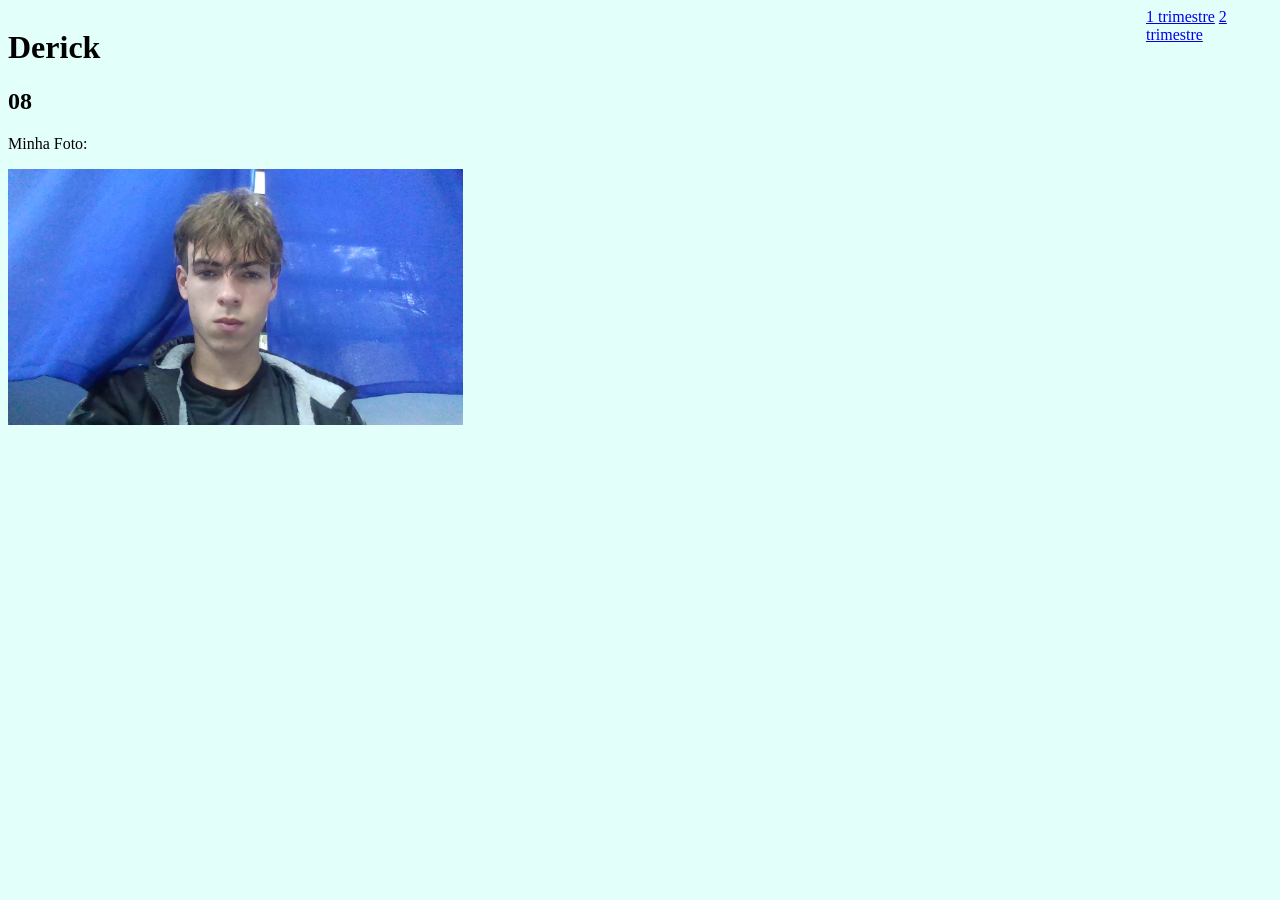
<file: index.html>
<!DOCTYPE html>
<html lang="pt.br">

<head>
    <meta charset="UTF-8">
    <meta name="viewport" content="width=device-width, initial-scale=1.0">
    <link rel="stylesheet" href="style.css">
    <title>"Derick"</title>
</head>

<body>
    <div class="Biografia">
        <h1 class="identificação"> Derick </h1>
        <h2>08
        </h2>
        <p>Minha Foto:
        </p>
        <img class="galeria" src="IMG_20260427_120323.jpg" alt="foto de Derick">
    </div>
    <div class="links">
        <a href="./1tri.html">1 trimestre</a>
        <a href="./2tri.html">2 trimestre</a>
        <a href="#"></a>
    </div>
</body>

</html>
</file>
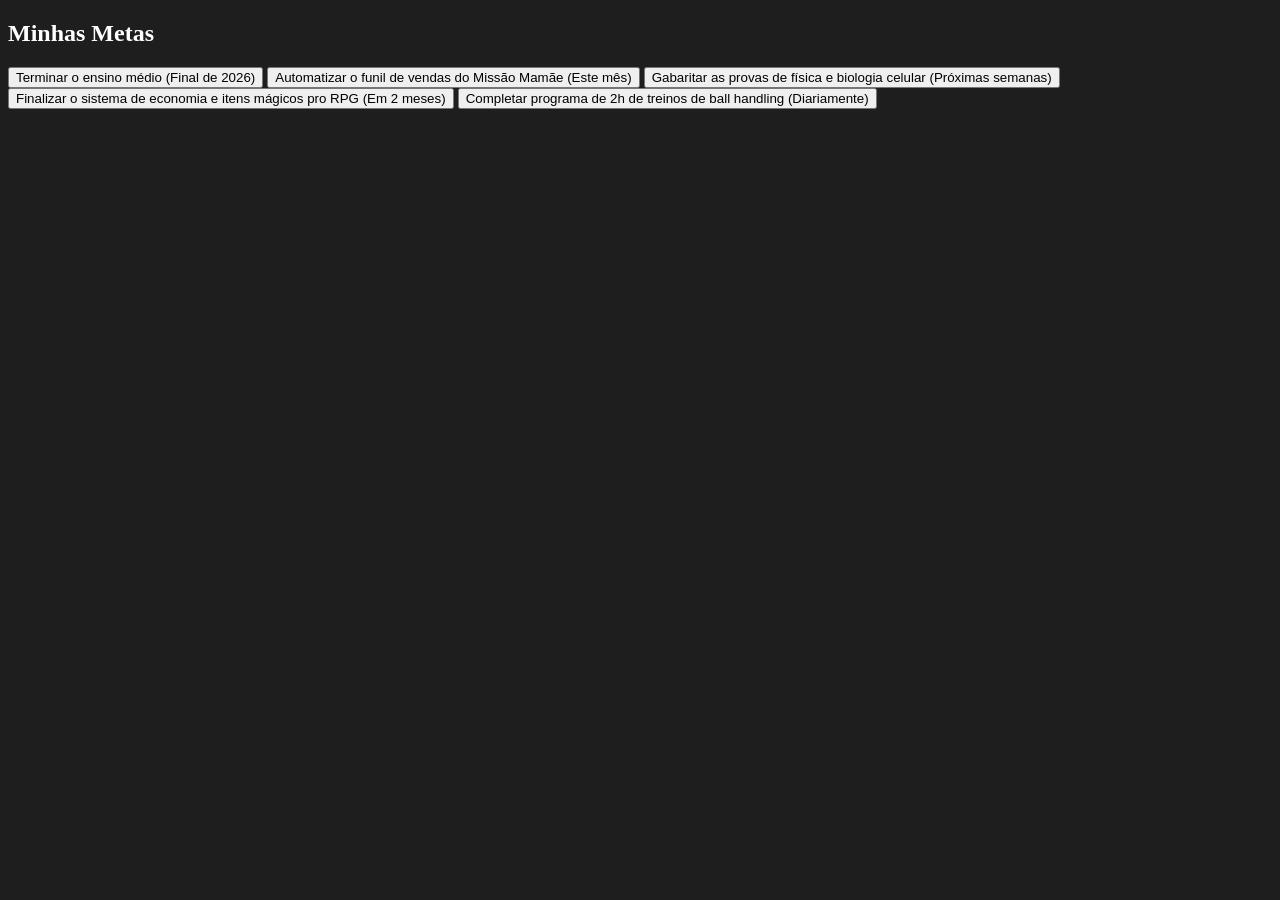
<file: 1tri.html>
<!DOCTYPE html>
<html lang="pt">
<head>
    <meta charset="UTF-8">
    <meta name="viewport" content="width=device-width, initial-scale=1.0">
    <title>1° Trimestre - Derick</title>
    <link rel="stylesheet" href="1tri.css">
</head>
<body>
    <section class="conteudo-principal">
        <h2 class="titulo-principal">Minhas Metas</h2>
        
        <div class="botoes">
            <button class="botao" onclick="alert('Começar o ensino superior')">Terminar o ensino médio (Final de 2026)</button>
            <button class="botao">Automatizar o funil de vendas do Missão Mamãe (Este mês)</button>
            <button class="botao">Gabaritar as provas de física e biologia celular (Próximas semanas)</button>
            <button class="botao">Finalizar o sistema de economia e itens mágicos pro RPG (Em 2 meses)</button>
            <button class="botao">Completar programa de 2h de treinos de ball handling (Diariamente)</button>
        </div>
    </section>
</body>
</html>
</file>
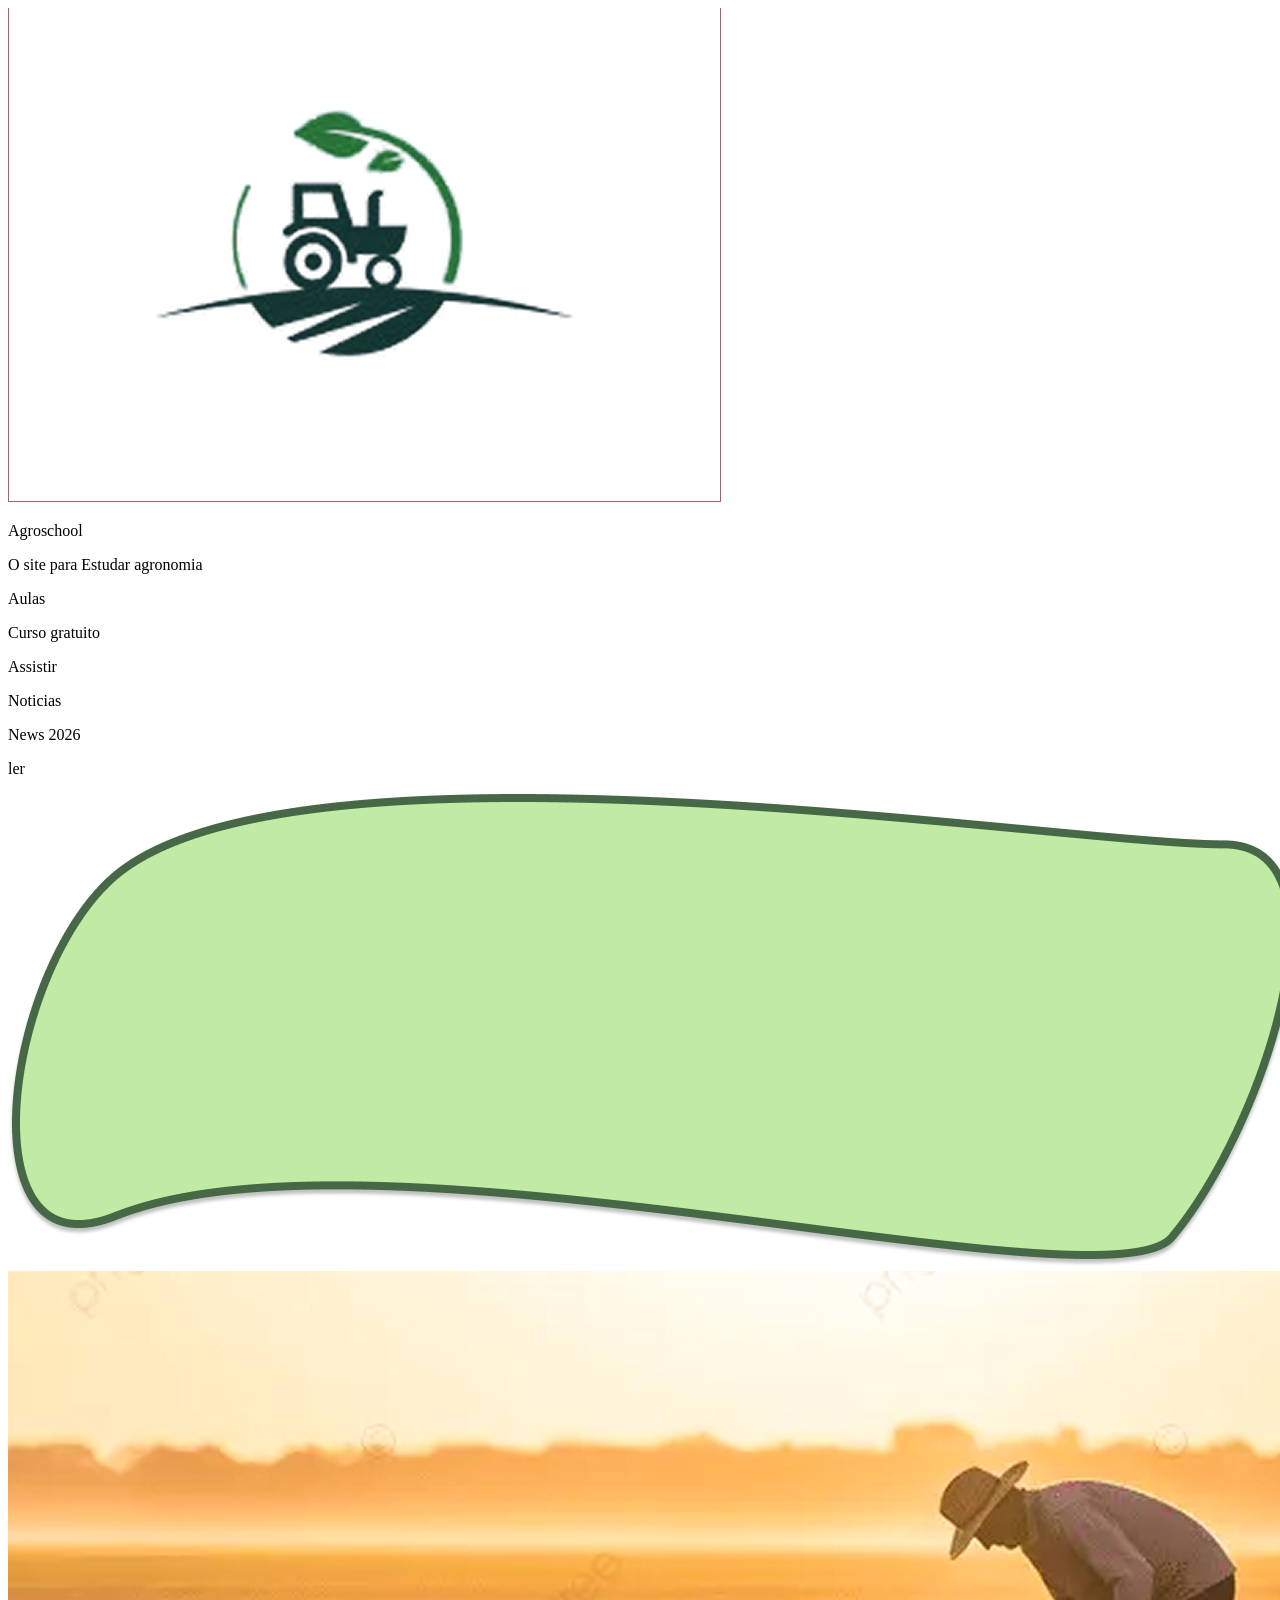
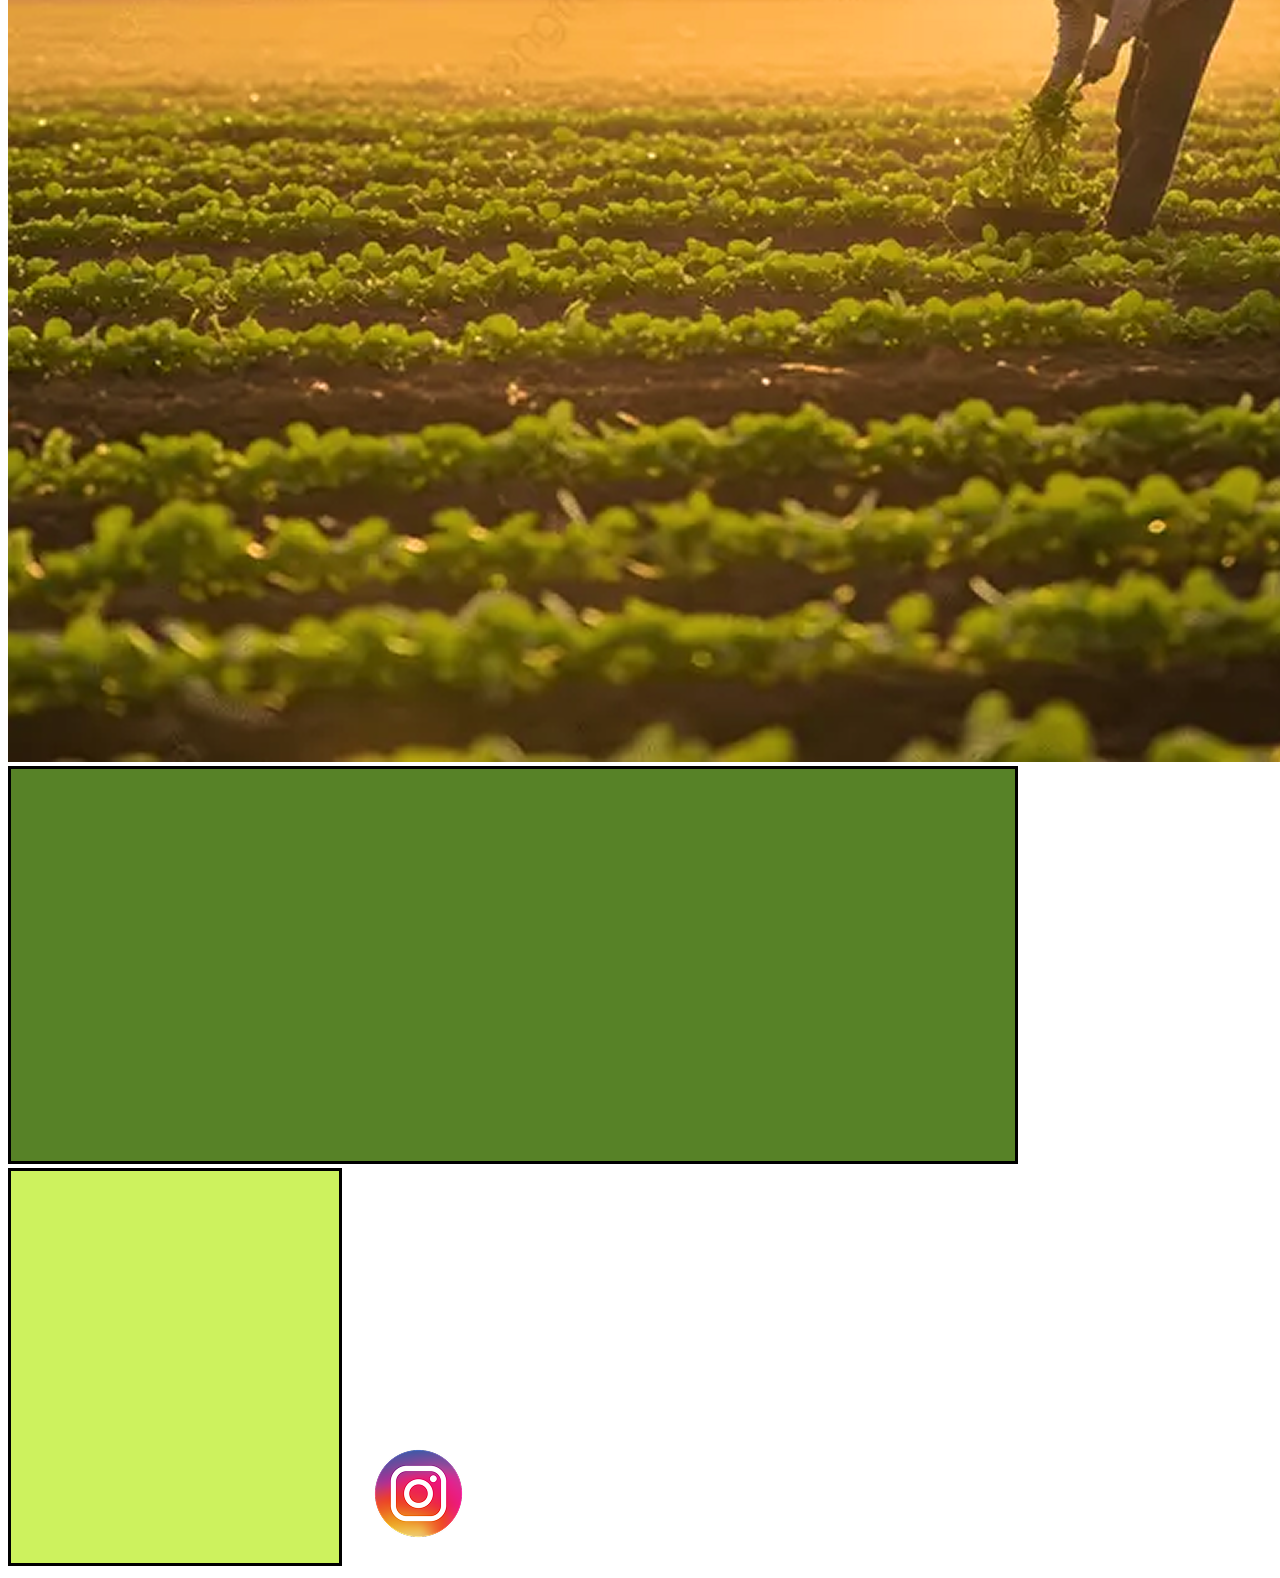
<file: 2tri.html>
<!DOCTYPE html>
<html lang="en">
<head>
    <meta charset="UTF-8">
    <meta name="viewport" content="width=device-width, initial-scale=1.0">
    <title>Document</title>
</head>
<body>
    <header>
        <img src="Logo,png" alt="">
        <p>Agroschool</p>
        <p>O site para Estudar agronomia </p>
        <p>Aulas</p>
        <p>Curso gratuito</p>
        <p>Assistir</p>
        <p>Noticias</p>
        <p>News 2026</p>
        <p>ler</p>
        <img src="Rectangle 1 (1).png" alt="">
        <img src="pngtree-man-working-in-a-field-of-crops-at-sunset-image_20769283 2.png" alt="">
        <img src="Rectangle 13.png" alt="">
        <img src="Rectangle 14.png" alt="">
        <img src="vecteezy_instagram-logo-png-instagram-icon-transparent_18930413 1.png" alt="">



    </header>
    
</body>
</html>
</file>
<file: style.css>
.identificação {
      color: rgb(0, 0, 0);
  }

  .galeria {
      width: 40%;
  }

  body {
      background-color: rgb(227, 255, 249);
      display: flex;
      align-items: ;
      justify-content: ;
  }
</file>
<file: 1tri.css>
:root {
    --cor-de-fundo: #1E1E1E;
    --verde: #6FFF57;
    --branco: #FFFFFF;
    --botao-ativo: #3A375E;
    --botao-inativo: rgba(58, 55, 94, 0.5);
    --texto-fundo: rgba(58, 55, 94, 0.3);
}

body {
    background-color: var(--cor-de-fundo);
    color: var(--branco);
}
</file>
